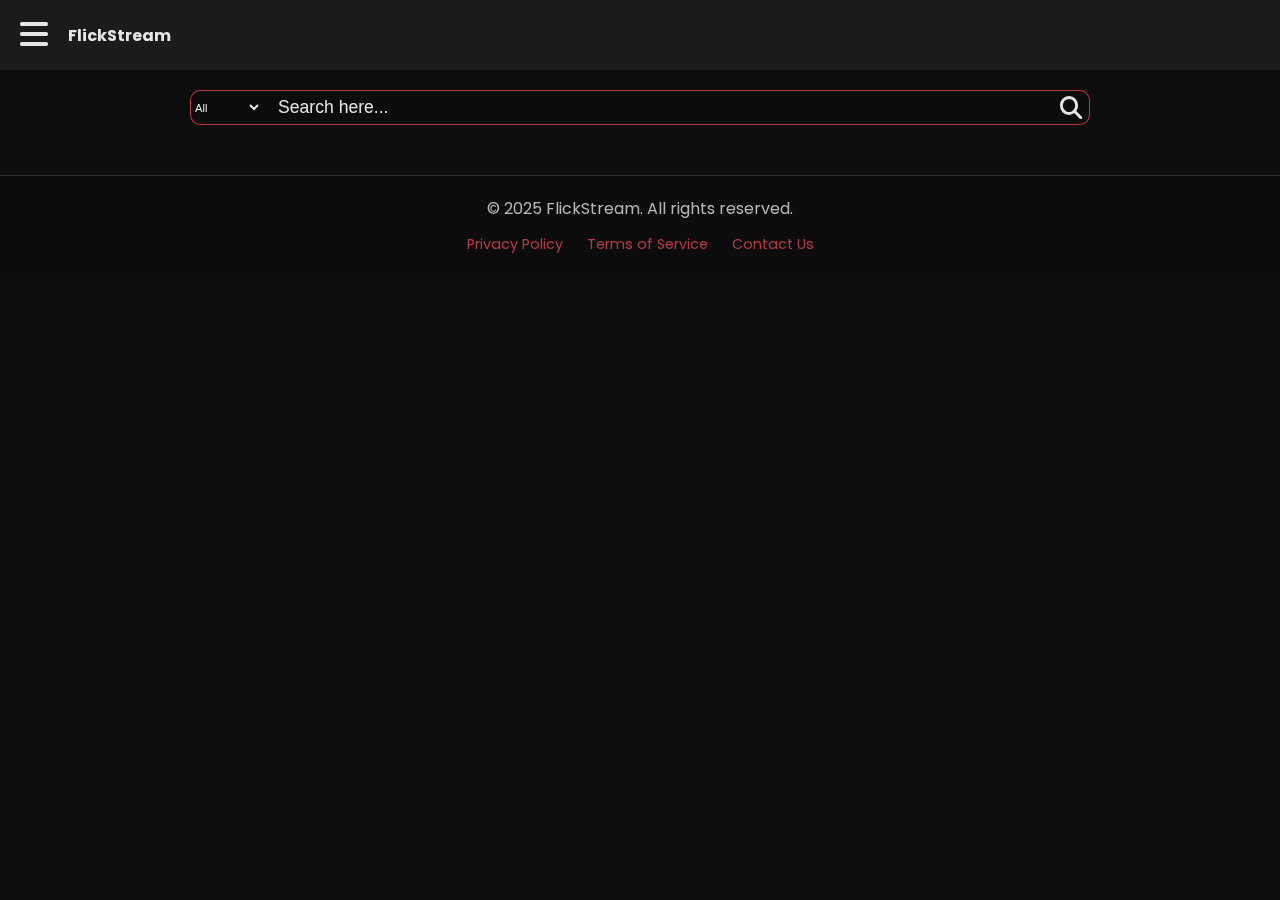
<file: index.html>
<!DOCTYPE html>
<html lang="en">
<head>
    <meta charset="UTF-8">
    <meta name="viewport" content="width=device-width, initial-scale=1.0">
    <title>Flick Stream </title>
    <link rel="icon" type="image/x-icon" href="/images/logo.png">
    <link rel="stylesheet" href="style.css">
    <link href="https://fonts.googleapis.com/css2?family=Poppins:wght@400;700&display=swap" rel="stylesheet">
    <link rel="stylesheet" href="https://cdnjs.cloudflare.com/ajax/libs/font-awesome/6.7.2/css/all.min.css" integrity="sha512-Evv84Mr4kqVGRNSgIGL/F/aIDqQb7xQ2vcrdIwxfjThSH8CSR7PBEakCr51Ck+w+/U6swU2Im1vVX0SVk9ABhg==" crossorigin="anonymous" referrerpolicy="no-referrer" />
</head>
<body>
  
    <nav>
        <div id="sidebarBtn" onclick="slidebar()"><i class="fa-solid fa-bars"></i></div>
        <div class="logo">
          <h4>FlickStream</h4> 
        </div>
    </nav>
    <div id="sidebar" class="sidebar">
      <div>
        <button id="theme-toggle"><i class="fa-solid fa-sun"></i></button>
        <button id="hideSidebarBtn" onclick="hideSlideBar()" ><i class="fa-solid fa-xmark"></i></button>
      </div>
      <h2>Browse</h2>
      <ul>
        <li onclick="loadCategory('latest')">Latest Movies</li>
        <li onclick="loadCategory('hollywood')">Latest Hollywood</li>
        <li onclick="loadCategory('bollywood')">Latest Bollywood</li>
        <li onclick="loadCategory('series')">Latest Web Series</li>
        <li onclick="loadCategory('NetflixMovies')">Movies Trending on Netflix</li>
        <li onclick="loadCategory('Netflixseries')">Series Trending on Netflix </li>
       </ul>
    </div>
    
    <!-- Main content -->
    <div id="Slidebar-content">
      <h2 class="labl"></h2>
      <div id="movieList"></div>

      <button id="loadMoreBtnforSlidebar" style="display:none;">Load More</button>
      
    </div>
    
    <form id="searchForm">
      <div>
        <select id="searchType">
          <option value="multi">All</option>
          <option value="movie">Movies</option>
          <option value="tv">TV Shows</option>
          <option value="person">Cast</option>
          </select>
        <input type="text" id="searchInput" class="searchInput" placeholder="Search here..." />
        <h3 type="submit" id="searchBtn">
          <i id="searchIcon" class="fa-solid fa-magnifying-glass"></i>
        </h3>
      </div>
      <div id="suggestions" class="suggestions-box"></div>
    </form>
    

    <section class="section-main-contaner">
    <div class="main-container">
    </div>
     <div class="load-more-wrapper btn-for-search">
        <button id="loadMoreBtn" class="load-more-btn" onclick="loadMoreREsultSearch()">
          <span class="btn-text">Load More</span>
          <span class="spinner hidden"></span>
        </button>
     </div>
    </section>
    <div class="more-details"></div>
    <div class="personDetails"></div>
    <footer class="main-footer">
        <div class="footer-content">
          <p>&copy; 2025 FlickStream. All rights reserved.</p>
          <div class="footer-links">
            <a href="#">Privacy Policy</a>
            <a href="#">Terms of Service</a>
            <a href="mailto:skaltmask3@gmail.com">Contact Us</a>
        </div>
        </div>
      </footer>
      
</body>
<script src="app.js"></script>
</html>
</file>
<file: style.css>
/* Light Theme (Default) */
.light-theme  {
  --background-color: #ffffff;
  --text-color: #000000;
  --primary-color: #007bff;
  --secondary-color:  #1e90ff;;
  --sidebar-bg: #f4f4f4;
  --sidebar-text: #333;
  --card-bg: #f9f9f9;
  --card-hover-bg: #eaeaea;
  --input-bg: #ffffff;
  --input-border: #ccc;
  --footer-bg: #f1f1f1;
  --footer-text: #555;
}

 :root{
  --background-color: #0d0d0d;
  --text-color: #ffffff;
  --primary-color: #1e90ff;
  --secondary-color: #e63946;
  --sidebar-bg: #111;
  --sidebar-text: #eee;
  --card-bg: #1e1e1e;
  --card-hover-bg: #333;
  --input-bg: #1e1e1e;
  --input-border: #444;
  --footer-bg: #121212;
  --footer-text: #ccc;
}

*{
  padding: 0;
  margin: 0;
  box-sizing: border-box;
  transition: background-color 0.3s ease, color 0.3s ease;

}
body{
  filter: grayscale(20%) brightness(90%); 
  background-color: #0d0d0d;
  background-color: var(--background-color);
  font-family: 'Poppins', sans-serif;

}
.theme-fade {
  opacity: 0.6;
  transition: opacity 0.15s ease;
}

.sidebar {
  position: fixed;
  top: 0;
  left: 0;
  width: 250px;
  height: 100vh;
  background-color: var(--background-color);
  transform: translateX(-100%); /* hide it to the left */
  transition: transform 0.3s ease-in-out; /* smooth slide */
  z-index: 1000;
  color: var(--text-color);
  padding: 10px;
}
#theme-toggle{
  background-color: transparent;
  color: var(--text-color);
  font-size: 1.5rem;
  border: none;
  outline: none;
  text-align: left;
  margin-left: 10px;
}

.sidebar h2 {
  margin-top: 0;
}

.sidebar ul {
  list-style: none;
  padding: 0;
}

.sidebar li {
  padding: 10px;
  cursor: pointer;
  border-bottom: 1px solid var(--card-hover-bg);
  color: var(--text-color);

}
.sidebar h2{
 color: var(--text-color);
}
.sidebar li:hover {
  background-color: var(--card-hover-bg);
}
#hideSidebarBtn{
  background-color: transparent;
  color: var(--text-color);
  font-size: 2rem;
  border: none;
  outline: none;
  text-align: end;
  width: 100%;
}

#sidebarBtn{
  color: var(--text-color);
  margin-left: 20px;
  font-size: 2rem;
}
#sidebarBtn:hover{
  transform: scale(1.2);
}
#sidebar div{
  display: flex;
}
#Slidebar-content {
  flex: 1;
  background-color:var(--background-color);
  color: var(--text-color);
  position: fixed;
  top: 70px;
  left: 0;
  right: 0;
  transform: scale(0);
  z-index: 6;
}
#movieList img {
  width: 100%;
  border-radius: 10px;
}
#movieList{
  display: flex;
  flex-wrap: wrap;
  justify-content: center;
    gap: 20px;
}
nav{
  height: 70px;
  width: 100vw;
  background-color: var(--card-bg);
  display: flex;
  align-items: center;
  gap: 20px;
}
nav h4{
  color: var(--text-color);
}
.logo{
  display: flex;
  align-items: center;
}


form{
  display: flex;
  align-items: center;
  justify-content: center;
  margin-top: 20px;
  flex-direction: column;
  position: relative;

}
form div{
display: flex;
width: 80%;
max-width: 900px;
}

form input{
  padding: 0;
  margin: 0;
  outline: none;
  border: none;
  height: 35px;
  padding: 10px;
  width: 100%;
  font-size: 1.1rem;
  padding: 10px 16px;
  background-color: var(--background-color);
  border: 1px solid var(--secondary-color);
  color: var(--text-color);
  border-right: none;
  border-left: none;
}
form input::placeholder{
color: var(--text-color);
}

form h3{
  padding: 0;
  margin: 0;
  outline: none;
  height: 35px;
  width: 30px;
  border-top-right-radius: 10px;
  border-bottom-right-radius: 10px;
  border: 1px solid var(--secondary-color);
  border-left: none;
  font-size: 1.4rem;
  color: var(--text-color);
  cursor: pointer;
  background: var(--background-color);
  padding-right: 10px;
}
#searchType{
background-color: var(--background-color);
color: var(--text-color);
font-size: 0.7rem;
border: 1px solid var(--secondary-color);
border-right: none;
border-top-left-radius: 10px;
border-bottom-left-radius:10px ;
width: 80px;
outline: none;
}
#suggestions.Active {
display: block;
border: 1px solid var(--secondary-color);


}
#suggestions {
display: none;

}


.suggestions-box {
position: absolute;
top: 100%; /* still appears just below the input */
left: 50%;
transform: translateX(-50%); /* centers it horizontally */
width: 80%;
max-width: 900px;
background-color: var(--background-color);
z-index: 2;
max-height: 300px;
overflow-y: auto;
display: flex;
flex-direction: column;
border-radius: 10px;
margin-top: 10px;
}



.suggestion-item {
display: flex;
align-items: center;
padding: 8px;
cursor: pointer;
border-bottom: 1px solid var(--card-hover-bg);
}

.suggestion-item img {
width: 40px;
height: 60px;
object-fit: cover;
margin-right: 10px;
}

.suggestion-item span {
color: var(--text-color);
font-size: 14px;
}

/* Container for each section */
.movie-section {
padding: 10px 0;
}

/* Section titles */

/* Scrollable rows */
.latestMovies,
.TrendingOnNetflix,
.TrendingOnAmazon,
.TrendingOnHotstar,
.latestShow {
padding-top: 20px;
padding-bottom: 40px;
display: flex;
overflow-x: auto;
scroll-snap-type: x mandatory;
gap: 12px;
margin-left: 20px;
}

/* Each card container */
.imgcart {
position: relative;
flex: 0 0 auto;
width: 280px;
scroll-snap-align: start;
transition: transform 0.3s ease;
cursor: pointer;
background-color: var(--card-bg);
border-radius: 10px;
transition: 100ms ease-in-out transform;

}
.imgcart:hover {
transform: scale(1.05);
}

/* Movie/TV images */
.movie-img {
width: 100%;
height: auto;
border-radius: 8px;
object-fit: cover;
display: block;
}

/* Card info overlay */
.cartInfo {
margin-top: 5px;
color: var(--text-color);
font-size: 0.85rem;
font-family: 'Arial', sans-serif;
height:70px;
overflow: hidden;
}
.main-container h2 ,.labl{
color: var(--secondary-color);
padding-top: 20px;
margin-left: 20px;
font-size: 1.5rem;
font-weight: 700;
text-shadow: 0 0 5px rgba(230, 57, 70, 0.5);

}
.labl{
  text-align: center;
  margin-bottom: 20px;
}
.SearchResult,.relatedMovies{
display: flex;
flex-wrap: wrap;
justify-content: center;
gap: 10px;
padding-top: 20px;
}  
.rating-low {
  color: #ff4c4c;
}

.rating-mid {
  color: #ffa500;
}

.rating-high {
  color: #00c853;
}
.rating-no {
  color: grey; 
  font-style: italic;
}
.cartInfo{
  margin-left: 5px;
  width: 80%;
}
.cartInfo h4{
  padding-left: 20px;
  margin: 8px 0;
}
/*lassy lode */
.movie-img {
transition: opacity 0.3s ease;
opacity: 0.5;
}
.movie-img.loaded {
opacity: 1;
}


.load-more-wrapper {
display: flex;
justify-content: center;
margin: 2rem 0;
}

.load-more-btn {
background-color: var(--secondary-color);
color: #fff;
font-size: 1rem;
padding: 0.75rem 2rem;
border: none;
border-radius: 999px;
cursor: pointer;
position: relative;
display: flex;
align-items: center;
gap: 10px;
transition: background-color 0.3s ease;
}

.load-more-btn:hover {
background-color: #b0060f;
}
.movie-img {
transition: opacity 0.3s ease;
opacity: 0.5;
}
.movie-img.loaded {
opacity: 1;
}

.spinner {
width: 18px;
height: 18px;
border: 3px solid #fff;
border-top: 3px solid transparent;
border-radius: 50%;
animation: spin 1s linear infinite;
}

.hidden {
display: none;
}

@keyframes spin {
to {
  transform: rotate(360deg);
}
}
.btn-for-search,.btn-for-lates{
display:none;
}
.more-details,.personDetails {
color: var(--text-color);
overflow-y: auto;
position: fixed;
top: 70px;
left: 0;
right: 0;
transition: 100ms ease-in-out transform;
background-color: var(--background-color);

}

.close-btn {
position: fixed;
top: 10px;
right: 25px;
font-size: 60px;
color: var(--text-color);
background: transparent;
border: none;
cursor: pointer;
z-index: 3;
}

.details-wrapper {
display: flex;
flex-direction: column;
align-items: center;
gap: 20px;
margin-top: 40px;
}

.video-wrapper {
width: 100%;
max-width: 600px;
transform-origin: center;
border-radius: 12px;
overflow: hidden;
box-shadow: 0 0 30px rgba(0, 0, 0, 0.6);
}

.video-wrapper iframe {
width: 100%;
aspect-ratio: 16/9;
border: none;
border-radius: 12px;
}

.fallback-image {
width: 100%;
max-height: 100;
border-radius: 12px;
box-shadow: 0 0 30px rgba(0, 0, 0, 0.6);
margin:auto;
}

.trailer-notice {
color: var(--text-color);
text-align: center;
font-size: 1rem;
}

.details-content {
text-align: center;
max-width: 800px;
}

.movie-title {
font-size: 2rem;
font-weight: bold;
margin: 10px 0;
}

.movie-release {
color: var(--text-color);
margin-bottom: 10px;
}

.movie-overview {
font-size: 1.1rem;
line-height: 1.6;
}
.season-tabs {
display: flex;
gap: 8px;
margin-top: 20px;
overflow-x: auto;
scroll-snap-type: x mandatory;
padding-bottom: 20px;

}

.season-btn {
padding: 8px 14px;
background: #333;
border: 1px solid #555;
border-radius: 6px;
cursor: pointer;
color: #ccc;
}

.season-btn.active {
background: #fff;
color: var(--text-color);
font-weight: bold;
}

.episodes-container {
margin-top: 20px;
}

.episode-card {
background: var(--background-color);
border: 1px solid #444;
border-radius: 10px;
padding: 12px;
margin: 10px 0;
}

.episode-inner {
display: flex;
gap: 12px;
margin-top: 8px;
}

.episode-still {
border-radius: 8px;
object-fit: cover;
}

.episode-text {
flex: 1;
}
.show-more-btn {
background: #ff4d4d;
color: white;
border: none;
padding: 10px 20px;
margin: 20px auto;
display: block;
cursor: pointer;
border-radius: 6px;
font-size: 1rem;
transition: background 0.3s;
}
.show-more-btn:hover {
background: black;
border: 1px solid #b0060f;

}

.show-more-btn {
background: #b0060f;
color: white;
border: none;
padding: 8px 16px;
margin: 12px auto;
display: block;
cursor: pointer;
border-radius: 4px;
}
.more-episodes {
margin-top: 1em;
}

.cast-section {
margin-top: 30px;
overflow-x: auto;
scroll-snap-type: x mandatory;
margin-bottom: 50px;
}

.cast-grid {
display: flex;
gap: 16px;
}

.actor-card {
position: relative;
flex: 0 0 auto;
width: 100px;
scroll-snap-align: start;
text-align: center;
color: var(--text-color);
transition: 100ms ease-in-out transform;

}
.actor-card:hover{
transform: scale(1.1);
}
.actor-card p strong{
  overflow: hidden;
  max-height: 20px;
  font-size: 20px;
}
.actor-card img {
width: 100%;
border-radius: 20%;
}


.main-footer {
background-color: var(--background-color);
color: #ccc;
text-align: center;
padding: 20px 10px;
margin-top: 50px;
border-top: 1px solid #333;
}

.footer-content {
display: flex;
flex-direction: column;
align-items: center;
gap: 10px;
}

.footer-links a {
margin: 0 10px;
color: var(--secondary-color);
text-decoration: none;
font-size: 0.9rem;
}

.footer-links a:hover {
text-decoration: underline;
}
.backToDetles{
background: transparent;
border: none;
outline: none;
color: var(--text-color);
text-align: end;
position: fixed;
right: 40px;
font-size: 40px;
}
.personDetails{
transform: scale(0);
display: flex;
flex-direction: column;
justify-content: center;
background-color: var(--background-color);
transition: 100ms ease-in-out transform;

}
.ActorProfilePictor{
text-align: center;
background-color: var(--background-color);
border-radius: 20px;
}
.ActorProfilePictor img{
max-height: 300px;
width: 200px;
object-fit: cover;
border-radius: 20px;
margin-top: 20px;
}
.actorInfoContainer{
padding-top: 20px;
padding-bottom: 40px;
display: flex;
overflow-x: auto;
scroll-snap-type: x mandatory;
gap: 12px;
}
.personDetails h3{
margin-top: 10px;
margin-left: 20px;
}
.movieCard{
position: relative;
flex: 0 0 auto;
width: 280px;
scroll-snap-align: start;
transition: transform 0.3s ease;
cursor: pointer;
background-color: var(--background-color);
border-radius: 10px;
}
.movieCard:hover {
transform: scale(1.05);
}

.movieCard img{
width: 100%;
height: auto;
border-radius: 8px;
object-fit: cover;
display: block;
}
.movie-img {
opacity: 0;
transition: opacity 0.4s ease-in;
}
.movie-img.loaded {
opacity: 1;
}
/* Scrollbar (optional styling) */
.latestMovies::-webkit-scrollbar,
.TrendingOnNetflix::-webkit-scrollbar,
.TrendingOnAmazon::-webkit-scrollbar,
.TrendingOnHotstar::-webkit-scrollbar,
.latestShow::-webkit-scrollbar,
.cast-section::-webkit-scrollbar,
.season-tabs::-webkit-scrollbar,
.actorInfoContainer::-webkit-scrollbar
{
height: 8px;
}
.suggestions-box::-webkit-scrollbar{
height: 4px;
}

.latestMovies::-webkit-scrollbar-thumb,
.TrendingOnNetflix::-webkit-scrollbar-thumb,
.TrendingOnAmazon::-webkit-scrollbar-thumb,
.TrendingOnHotstar::-webkit-scrollbar-thumb,
.latestShow::-webkit-scrollbar-thumb,
.cast-section::-webkit-scrollbar-thumb,
.season-tabs::-webkit-scrollbar-thumb,
.actorInfoContainer::-webkit-scrollbar-thumb,
.suggestions-box::-webkit-scrollbar-thumb
{
background: #888;
border-radius: 4px;
}
@media (max-width: 580px) {
 nav{
  height:70px;
  gap: 15px;
 }

 .SearchResult,.movieCard{
  gap:15pxx;
 }
 

 .imgcart ,.movieCard{
  height: 320px;
  width: 150px;
  color: var(--text-color);
 }   
  .imgcart img ,.movieCard img{
    height: 60%;
  }

  .video-wrapper {
    margin-top: 40px;

   }
 
   .close-btn {
    right: 20px;
    top: 10px;
    font-size: 40px;
    color: var(--text-color);
   }
 
   .episode-inner {
    flex-direction: column;
   }
   .more-details,.personDetails{
    top: 50px;
   }
   #sidebarBtn{
    font-size: 1.5rem;
   }
   #Slidebar-content {
    top: 50px; 
  }

}
</file>
